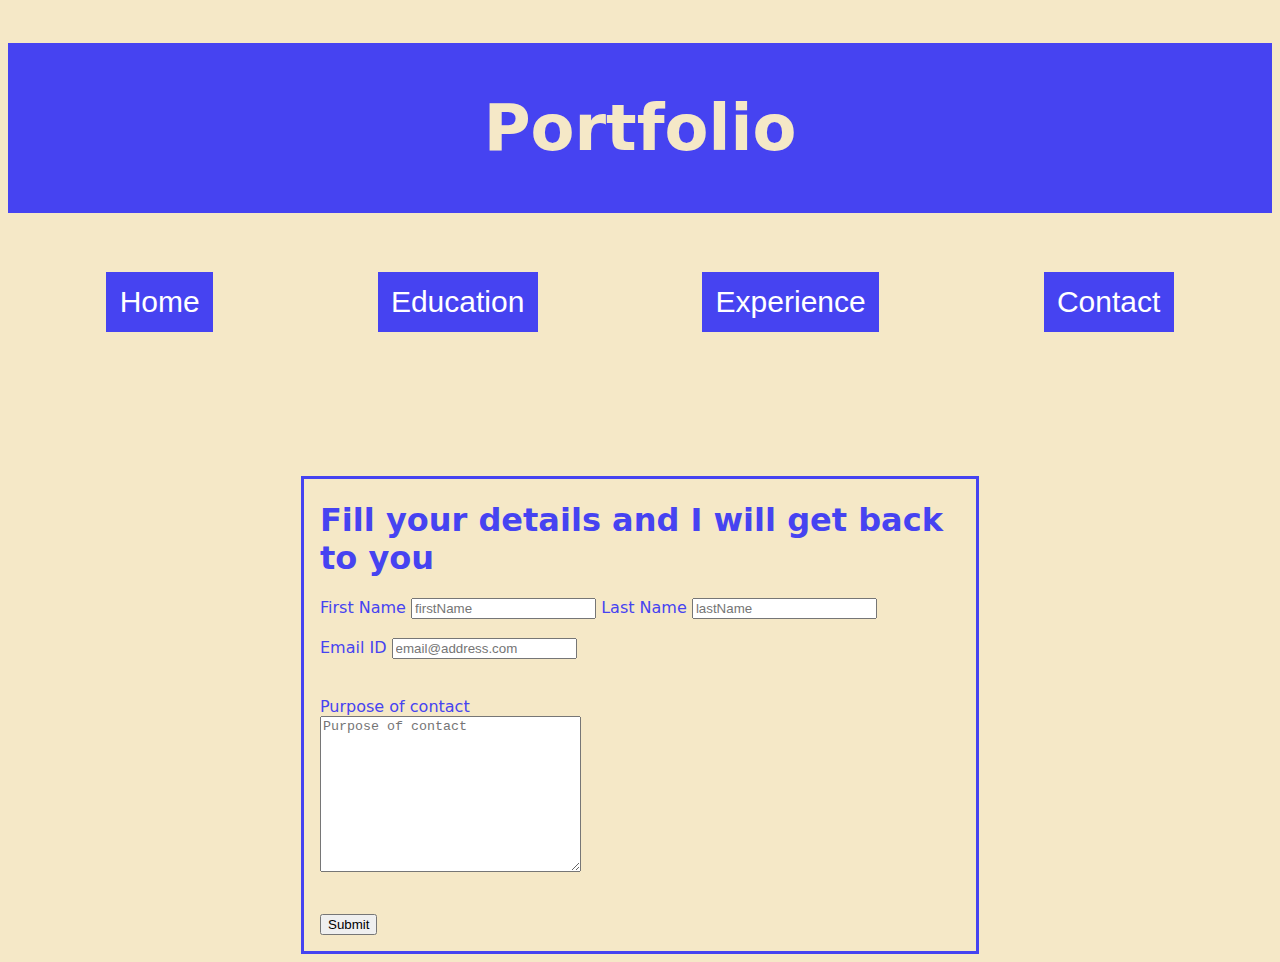
<file: contact-me.html>
<!DOCTYPE html>
<html>
    <head>
        <link rel="stylesheet" href="index.css">
        <meta charset="UTF-8">
        <meta http-equiv="X-UA-Compatible" content="IE=edge">
        <meta name="viewport" content="width=device-width, initial-scale=1.0">
        <title>Ruthwik Shetty</title>
        <link rel="stylesheet" href="index.css">
        <header><h1 class="title">Portfolio</h1></header>
        <nav class="navigationTab">
            <button class="btn">

                <a class="tab" href="index.html">Home</a>
            </button>
            <button class="btn">
                <a class="tab" href="education.html">Education</a>
            </button>
            <button class="btn">

                <a class="tab" href="experience.html">Experience</a>
            </button>
            <button class="btn">

                <a class="tab" href="contact-me.html">Contact</a>
            </button>

        </nav>
    </head>
    <body>
        <div class="detailsAllign">
        <div class="details">
        <h1>Fill your details and I will get back to you</h1>

        <form >
            <label for="firstname">First Name</label>
            <input type="text" id="firstname" name="firstname" placeholder="firstName" required>
            <label for="lastname">Last Name</label>
            <input type="text" id="lastname" name="lastname" placeholder="lastName" required>
            <br><br>
            <label for="email">Email ID</label>
            <input type="email" id="email" name="email" placeholder="email@address.com" required>
            <br><br><br>
            <label for="Purpose">Purpose of contact</label>
            <br>
            <textarea name="Purpose" id="Purpose" cols="30" rows="10" placeholder="Purpose of contact" required></textarea>
            <br><br><br>
            <input type="submit" value="Submit">

        </form>
    </div>
</div>
    </body>
</html>
</file>
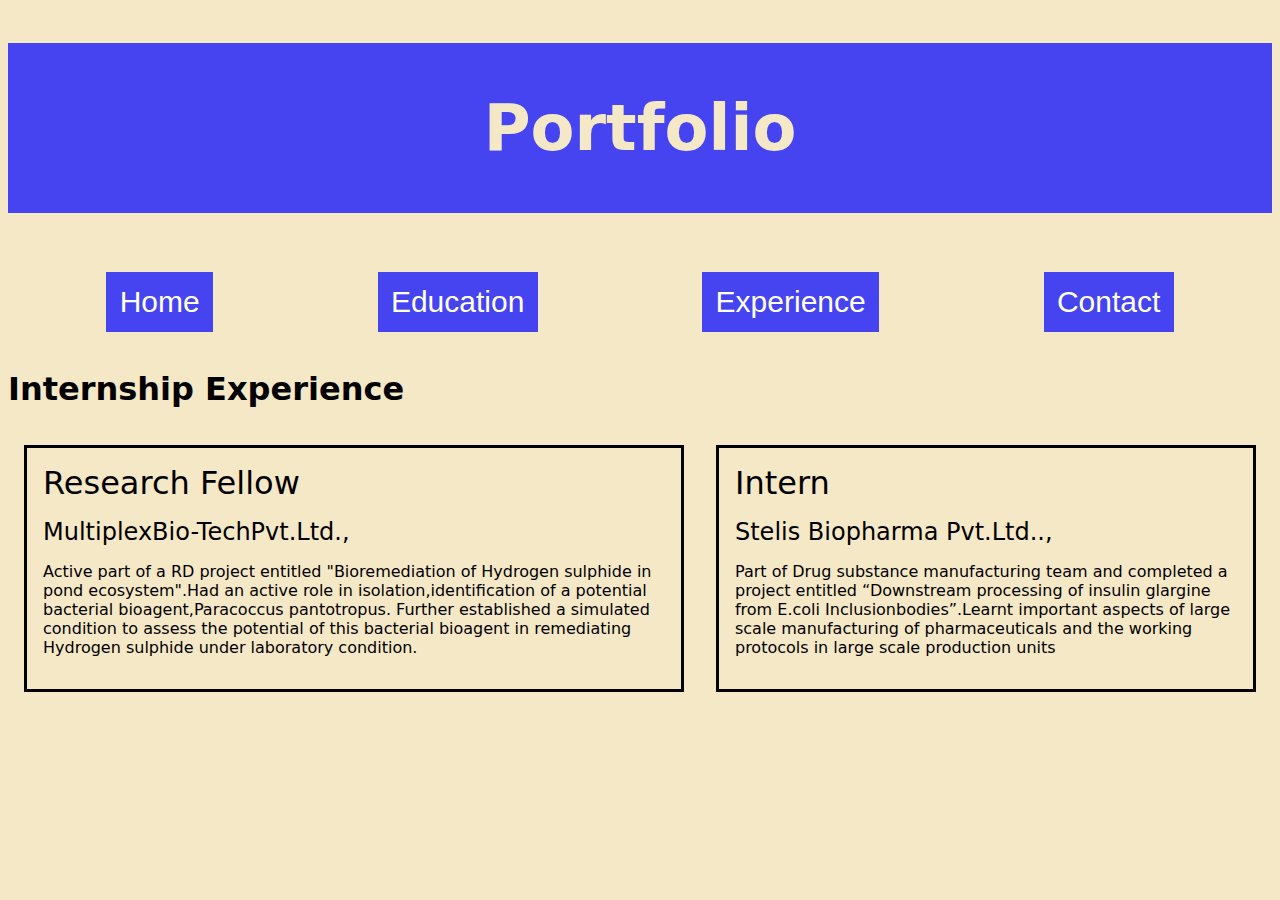
<file: experience.html>
<!DOCTYPE html>
<html lang="en">
    <head>
        <link rel="stylesheet" href="index.css">
        <meta charset="UTF-8">
        <meta http-equiv="X-UA-Compatible" content="IE=edge">
        <meta name="viewport" content="width=device-width, initial-scale=1.0">
        <title>Ruthwik Shetty</title>
        <link rel="stylesheet" href="index.css">
        <header><h1 class="title">Portfolio</h1></header>
        <nav class="navigationTab">
            <button class="btn">
                <a class="tab" href="index.html">Home</a>
            </button>
            <button class="btn">
                <a class="tab" href="education.html">Education</a>
            </button>
            <button class="btn">
                <a class="tab" href="experience.html">Experience</a>
            </button>
            <button class="btn">
                <a class="tab" href="contact-me.html">Contact</a>
            </button>

        </nav>
    </head>
<body>
    <h1> Internship Experience</h1>
    <!-- <br> -->
    <div class="border-exp">

<div class="m-pad">
    <div class="position">Research Fellow</div>
    <div class="company">MultiplexBio-TechPvt.Ltd.,</div>
            <p>Active part of a RD project entitled "Bioremediation of Hydrogen sulphide in pond  ecosystem".Had an active role in isolation,identification of a potential bacterial bioagent,Paracoccus pantotropus. Further established a simulated condition to assess the potential of this bacterial bioagent in remediating Hydrogen sulphide under laboratory condition.</p>
        </div>
        <div class="m-pad">
            <div class="position">Intern</div>
            <div class="company"> Stelis Biopharma Pvt.Ltd..,</div>
            <p>Part of Drug substance manufacturing team and completed a project entitled “Downstream processing of insulin glargine from E.coli Inclusionbodies”.Learnt important aspects of large scale manufacturing of pharmaceuticals and the working protocols in large scale production units</p>
        </div>
    </div>
    </body>
</html>
</file>
<file: index.css>
.title,.navigationTab,.name,.summary{
    /* border: 1px solid crimson; */

}

.title {
    display: flex;
    background: #4643f1;
    flex-direction: column-reverse;
    align-items: center;
    font-size: 4em;
    color: #f5e8c7;
    padding: 0.75em;
    position: 00;
}
.navigationTab {
    display: flex;
    flex-direction: row;
    background: #f5e8c7;
    padding: 1em;
    justify-content: space-around;
}
.tab{
    display: flex;
    /* font-family: cursive; */
    text-decoration: none;
    font-size: 30px;
    color: white;

}

.btn {
    padding: 1em;
    border: unset;
    background-color: #4643f1;
}
.head {
    background-color: #4643f1;
}
body{

    font-family: system-ui;
    background: #f5e8c7;
    /* min-width:100vw;
        min-height:95vh; */

}
.name{

        display: flex;
        font-family: system-ui;


        font-size: 45px;

}
.summary{
    display: flex;
    font-size: 25px;
    font-family: system-ui;
}
.info{
    max-width: 24em;

}
.contentLayout{
    display: flex;
    /* justify-content: center; */
    align-content: flex-end;
    align-items: center;
    justify-content: space-around;
    padding-top: 10em;
}
.details{
    border: solid;
    max-width: 40em;
    color: #4643f1;
    display: flex;
    flex-direction: column;
    padding-left: 1em;
    padding-bottom: 1em;
    padding-right: 1em;
}
.detailsAllign{
    display: flex;
    justify-content: center;
    padding-top: 8em;
}

td {
    /* background-color: #4643f1;
    color: white; */
    padding: 2em;
    font-style: italic;
    font-size: large;
}

.heading {
    background-color: gray;
    color: white;
    border-radius: 1em;
    display: flex;
    align-items: center;
    justify-content: center;
    padding: 1em;
}
.table{
    display: flex;
    justify-content: center;
    padding-top: 5em;
}
.border-exp{
    display: flex;
    flex-direction: row;
    /* max-width: 35em; */
}
.m-pad {
    display: flex;
    flex-direction: column;
    padding: 1em;
    border: solid;
    margin:1em;
    min-width: 30em;
}

.m-pad .position{

    font-size: 2em;
    font-weight: 500;
    padding-bottom: 0.5em;
}


.m-pad .company{

    font-size: 1.5em;
    font-weight: 500;
}
</file>
